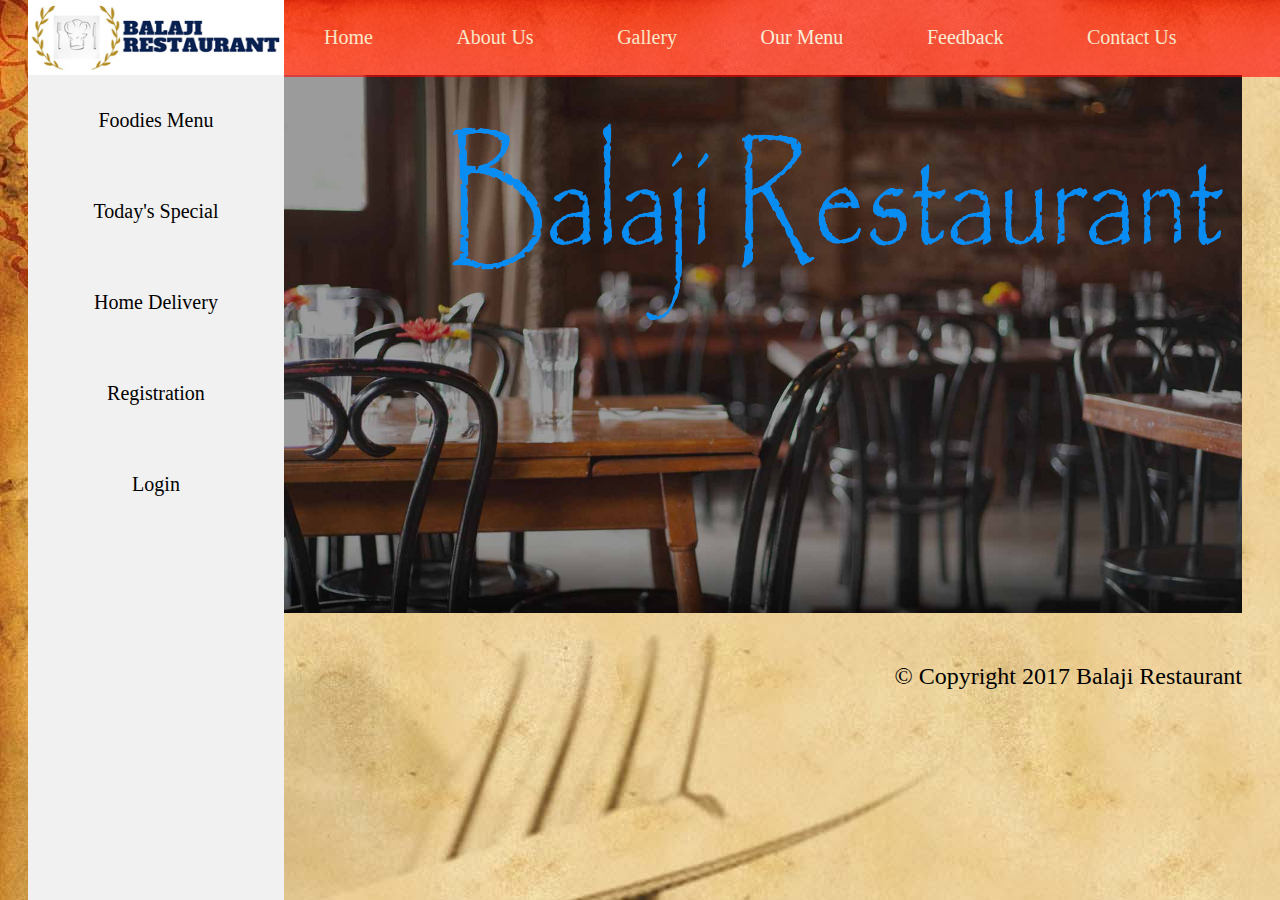
<file: index.html>
<html>
  <head>
    <title>Balaji Restaurant</title>
    <meta charset="utf-8" />
    <meta name="viewport" content="width=device-width, initial-scale=1.0">
    <link rel="stylesheet" href="style.css">
    <script type="text/javascript" src="js/jquery-3.2.1.min.js"></script>
    <script type="text/javascript" src="js/jquery.cycle2.min.js"></script>
  </head>
  <body>
    <!-- logo image -->
  <header class="mainhead">
    <div class="logo">
    <img src="images/logo.jpg">
    </div>
      <!--Responsive navigation-->
  <nav class="mnu">
    <ul>
      <li><a href="index.html">Home</a></li>
      <li><a href="about.html">About Us</a></li>
      <li><a href="gallery.html">Gallery</a></li>
      <li><a href="menu.html">Our Menu</a></li>
      <li><a href="feedback.html">Feedback</a></li>
      <li><a href="contact.html">Contact Us</a></li>

    </ul>
  </nav>
  </header>

<aside>
<!-- Sidebar Menu -->
  <nav class="sidebar">
    <ul>
      <li><a href="foodie.html">Foodies Menu</a></li>
      <li><a href="todays.html">Today's Special</a></li>
      <li><a href="testcart.php">Home Delivery</a></li>
      <li><a href="registration.php">Registration</a></li>
      <li><a href="user-login.php">Login</a></li>
    </ul>
  </nav>
</aside>

<main>
    <!-- Responsive slider -->
    <div class="cycle-slideshow">


        <img src="images/slide.jpg" class="big-image" alt="slider image 1">
        <img src="images/slide2.jpg" class="big-image" alt="slider image 2">
    </div>
</main>

<footer>&copy; Copyright 2017 Balaji Restaurant</footer>

<!-- 	Author: Anshu (Ashwani Pratap)
	contact:facebook.com/anshuvns2

 -->

</body>
</file>
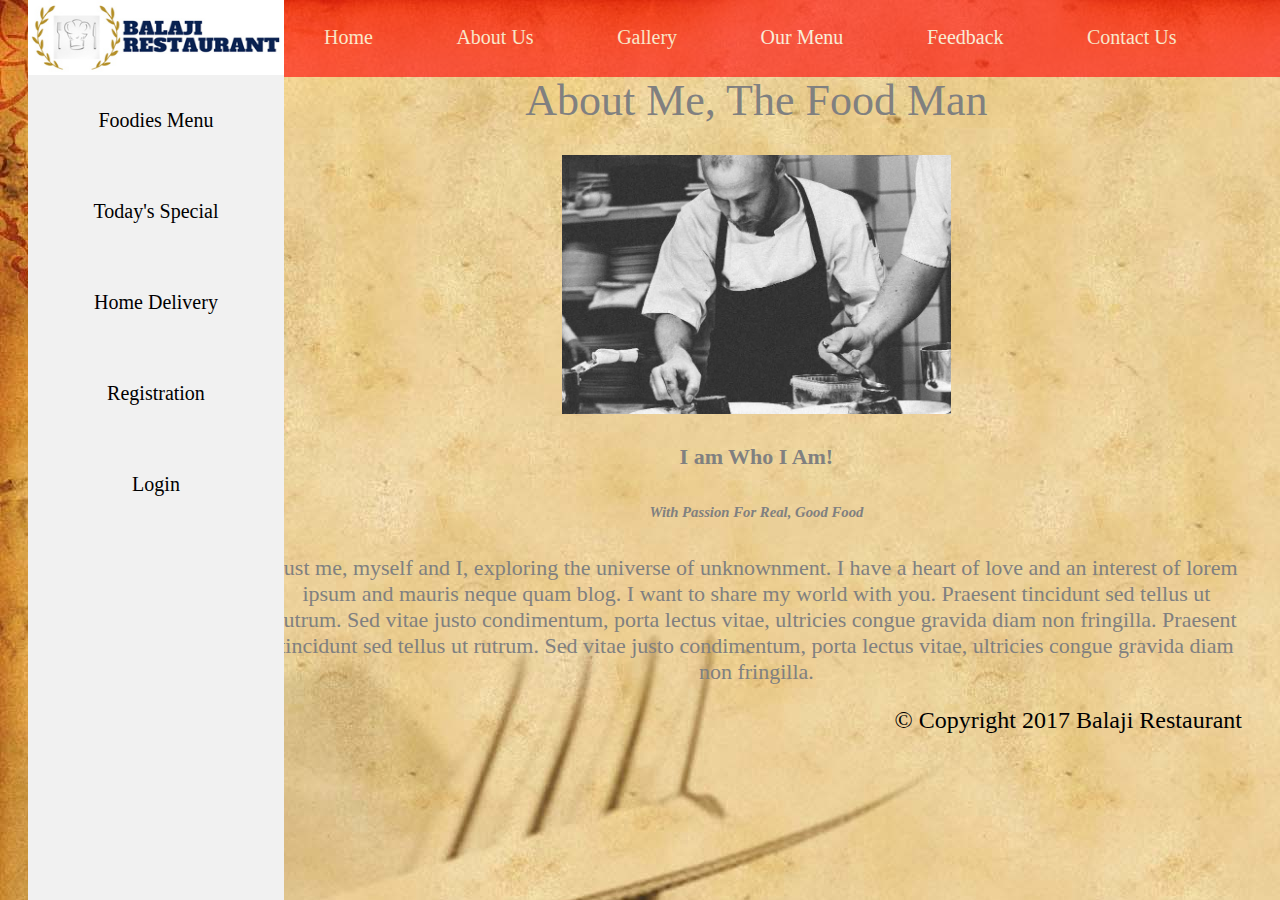
<file: about.html>
<html>
  <head>
    <title>Balaji Restaurant</title>
    <meta charset="utf-8" />
    <meta name="viewport" content="width=device-width, initial-scale=1.0">
    <link rel="stylesheet" href="style.css">
    <script type="text/javascript" src="js/jquery-3.2.1.min.js"></script>
    <script type="text/javascript" src="js/jquery.cycle2.min.js"></script>
  </head>
  <body>
    <!-- logo image -->
  <header class="mainhead">
    <div class="logo">
    <img src="images/logo.jpg">
    </div>
      <!--Responsive navigation-->
  <nav class="mnu">
    <ul>
      <li><a href="index.html">Home</a></li>
      <li><a href="about.html">About Us</a></li>
      <li><a href="gallery.html">Gallery</a></li>
      <li><a href="menu.html">Our Menu</a></li>
      <li><a href="feedback.html">Feedback</a></li>
      <li><a href="contact.html">Contact Us</a></li>

    </ul>
  </nav>
  </header>

<aside>
<!-- Sidebar Menu -->
  <nav class="sidebar">
    <ul>
      <li><a href="foodie.html">Foodies Menu</a></li>
      <li><a href="todays.html">Today's Special</a></li>
      <li><a href="testcart.php">Home Delivery</a></li>
      <li><a href="registration.php">Registration</a></li>
      <li><a href="user-login.php">Login</a></li>
    </ul>
  </nav>
</aside>

<div class="wp-content">

  <h1 >About Me, The Food Man</h1>
  <img class="abt-img" src="images/chef.jpg" alt="Smiley face" >
  <h4><b>I am Who I Am!</b></h4>
        <h6><i>With Passion For Real, Good Food</i></h6>
        <p>Just me, myself and I, exploring the universe of unknownment. I have a heart of love and an interest of lorem ipsum and mauris neque quam blog. I want to share my world with you. Praesent tincidunt sed tellus ut rutrum. Sed vitae justo condimentum, porta lectus vitae, ultricies congue gravida diam non fringilla.
          Praesent tincidunt sed tellus ut rutrum. Sed vitae justo condimentum, porta lectus vitae, ultricies congue gravida diam non fringilla.</p>

</div>




<footer>&copy; Copyright 2017 Balaji Restaurant</footer>

<!-- 	Author: Anshu (Ashwani Pratap)
	contact:facebook.com/anshuvns2

 -->

</body>
</file>
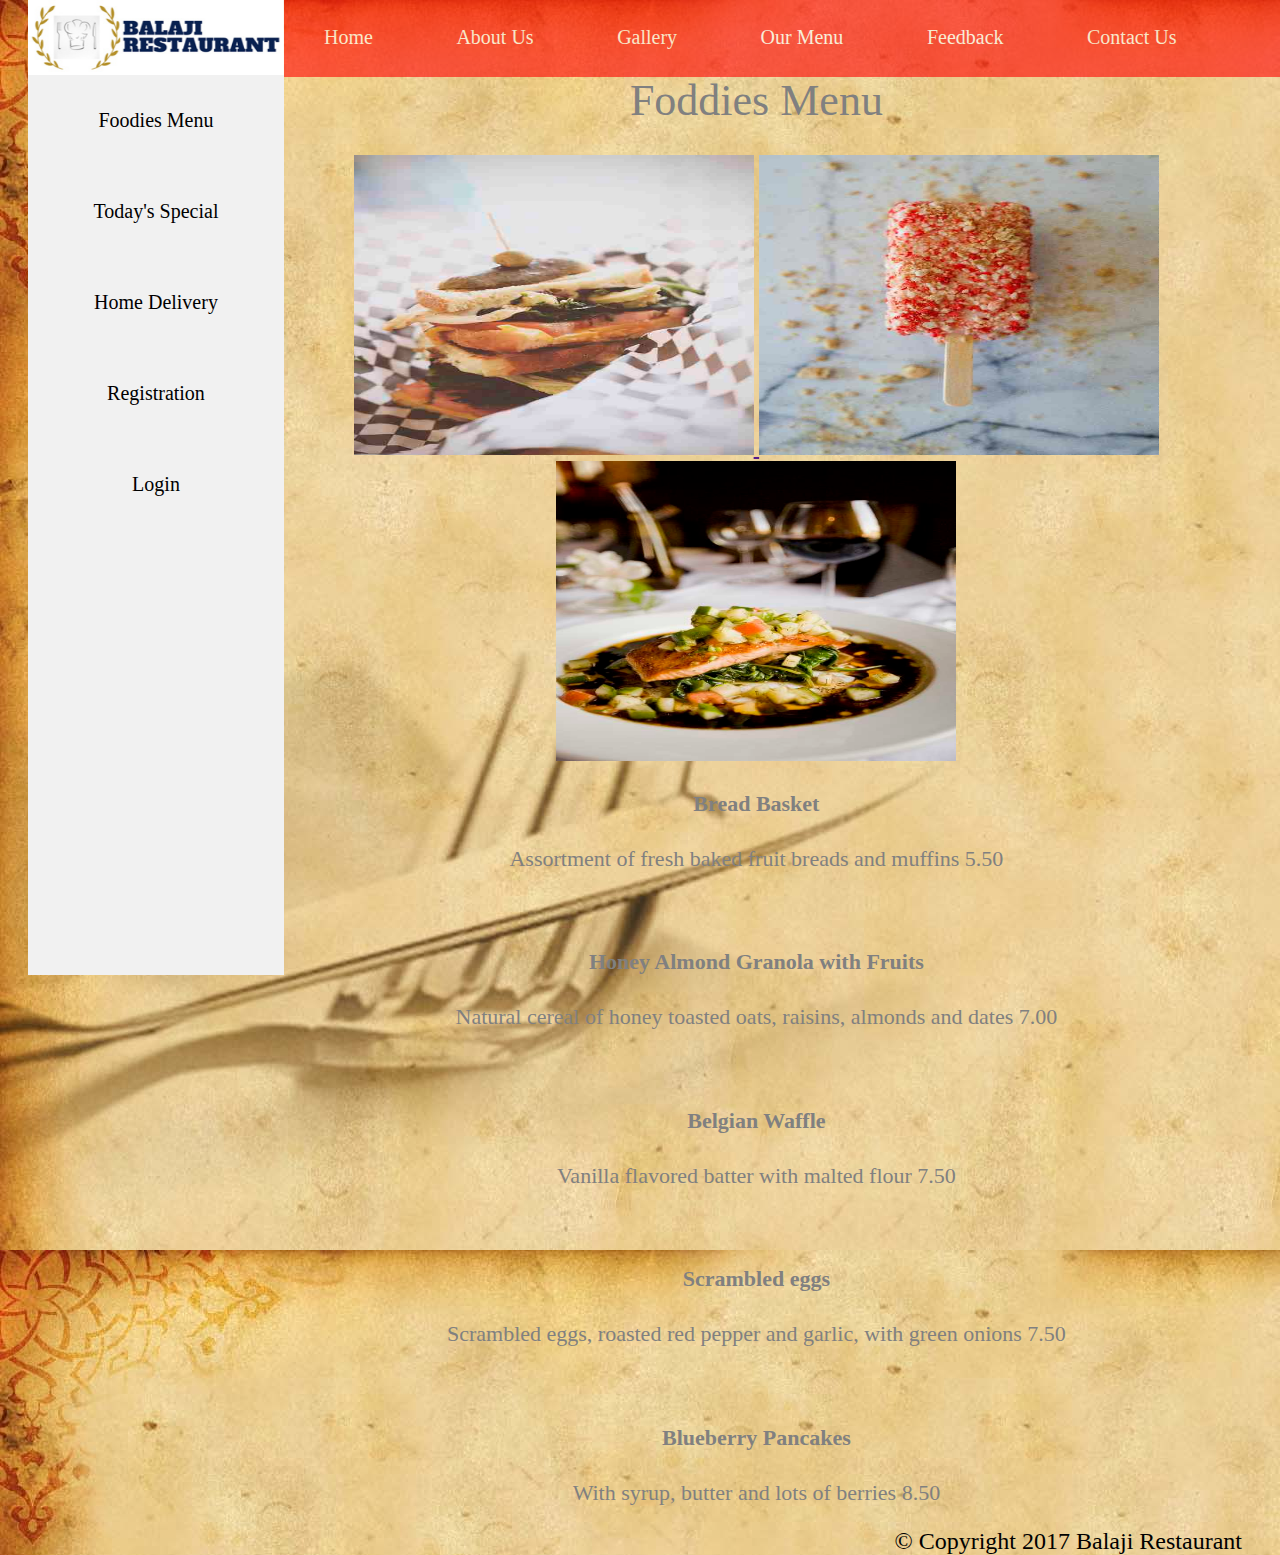
<file: foodie.html>
<html>
  <head>
    <title>Balaji Restaurant</title>
    <meta charset="utf-8" />
    <meta name="viewport" content="width=device-width, initial-scale=1.0">
    <link rel="stylesheet" href="style.css">
    <script type="text/javascript" src="js/jquery-3.2.1.min.js"></script>
    <script type="text/javascript" src="js/jquery.cycle2.min.js"></script>
    <script type="text/javascript" src="js/cart.js"></script>
  </head>
  <body>
    <!-- logo image -->
  <header class="mainhead">
    <div class="logo">
    <img src="images/logo.jpg">
    </div>
      <!--Responsive navigation-->
  <nav class="mnu">
    <ul>
      <li><a href="index.html">Home</a></li>
      <li><a href="about.html">About Us</a></li>
      <li><a href="gallery.html">Gallery</a></li>
      <li><a href="menu.html">Our Menu</a></li>
      <li><a href="feedback.html">Feedback</a></li>
      <li><a href="contact.html">Contact Us</a></li>

    </ul>
  </nav>
  </header>

<aside>
<!-- Sidebar Menu -->
  <nav class="sidebar">
    <ul>
      <li><a href="foodie.html">Foodies Menu</a></li>
      <li><a href="todays.html">Today's Special</a></li>
      <li><a href="testcart.php">Home Delivery</a></li>
      <li><a href="registration.php">Registration</a></li>
      <li><a href="user-login.php">Login</a></li>
    </ul>
  </nav>
</aside>

<div class="wp-content">

  <h1 >Foddies Menu</h1>
  <div class="gall">
    <a href="">
      <img class="gall-img" src="images/mnu.jpg" alt="Smiley face" >
    </a>
      <a href="">
      <img class="gall-img" src="images/mnu1.jpg" alt="Smiley face" >
    </a>
    <a href="">
      <img class="gall-img" src="images/mnu2.jpg" alt="Smiley face" >
    </a>
  </div>









  <h4>Bread Basket</h4>
        <p class="w3-text-grey">Assortment of fresh baked fruit breads and muffins 5.50</p><br>

        <h4>Honey Almond Granola with Fruits</h4>
        <p class="w3-text-grey">Natural cereal of honey toasted oats, raisins, almonds and dates 7.00</p><br>

        <h4>Belgian Waffle</h4>
        <p class="w3-text-grey">Vanilla flavored batter with malted flour 7.50</p><br>

        <h4>Scrambled eggs</h4>
        <p class="w3-text-grey">Scrambled eggs, roasted red pepper and garlic, with green onions 7.50</p><br>

        <h4>Blueberry Pancakes</h4>
        <p class="w3-text-grey">With syrup, butter and lots of berries 8.50</p>


  </div>




<footer>&copy; Copyright 2017 Balaji Restaurant</footer>

<!-- 	Author: Anshu (Ashwani Pratap)
	contact:facebook.com/anshuvns2

 -->

</body>
</file>
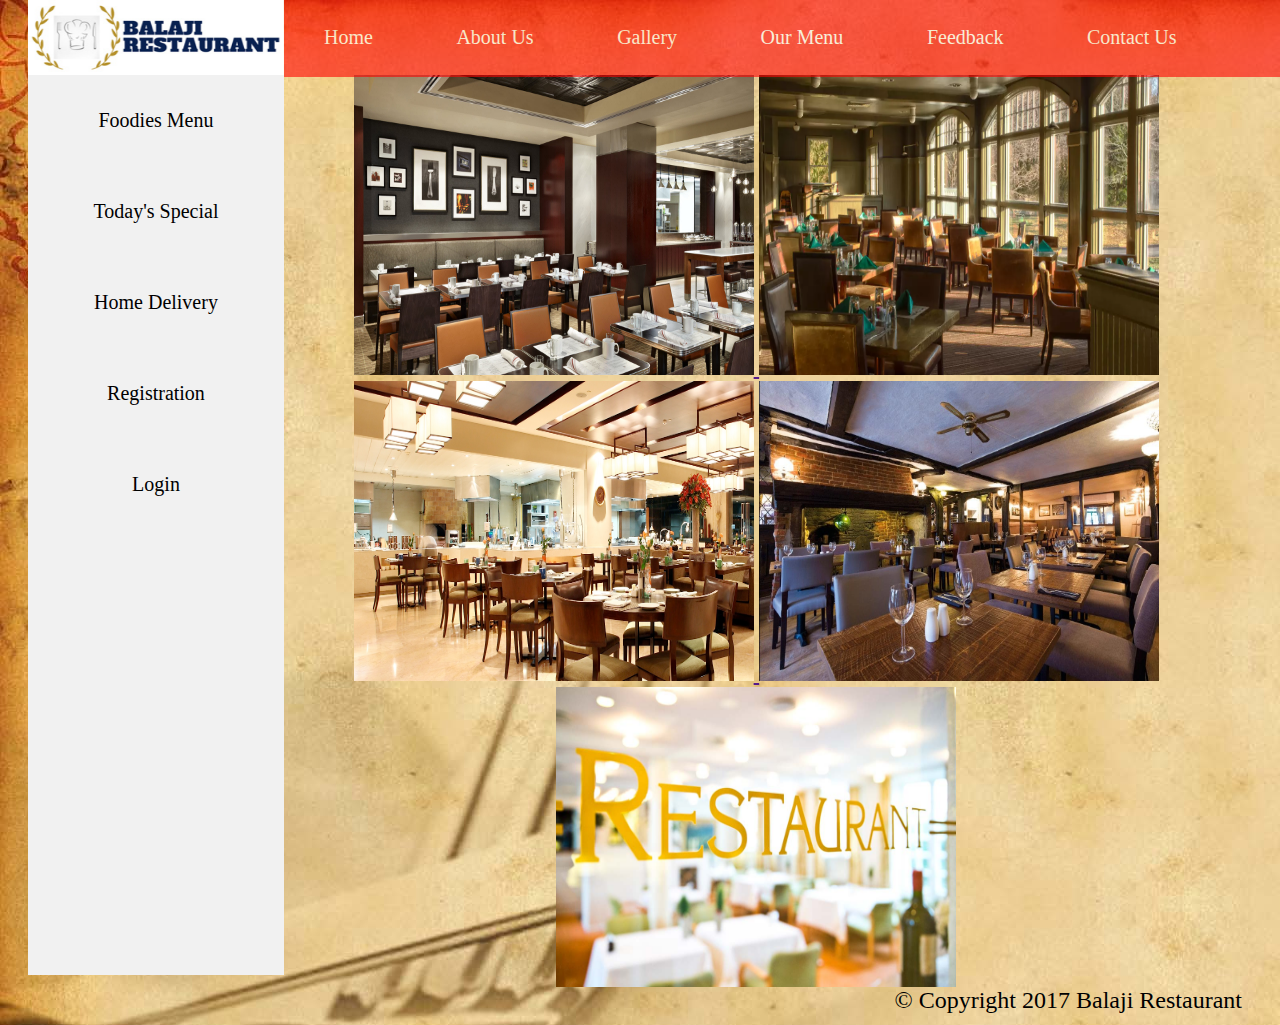
<file: gallery.html>
<html>
  <head>
    <title>Balaji Restaurant</title>
    <meta charset="utf-8" />
    <meta name="viewport" content="width=device-width, initial-scale=1.0">
    <link rel="stylesheet" href="style.css">
    <script type="text/javascript" src="js/jquery-3.2.1.min.js"></script>
    <script type="text/javascript" src="js/jquery.cycle2.min.js"></script>
  </head>
  <body>
    <!-- logo image -->
  <header class="mainhead">
    <div class="logo">
    <img src="images/logo.jpg">
    </div>
      <!--Responsive navigation-->
  <nav class="mnu">
    <ul>
      <li><a href="index.html">Home</a></li>
      <li><a href="about.html">About Us</a></li>
      <li><a href="gallery.html">Gallery</a></li>
      <li><a href="menu.html">Our Menu</a></li>
      <li><a href="feedback.html">Feedback</a></li>
      <li><a href="contact.html">Contact Us</a></li>

    </ul>
  </nav>
  </header>

<aside>
<!-- Sidebar Menu -->
  <nav class="sidebar">
    <ul>
      <li><a href="foodie.html">Foodies Menu</a></li>
      <li><a href="todays.html">Today's Special</a></li>
      <li><a href="testcart.php">Home Delivery</a></li>
      <li><a href="registration.php">Registration</a></li>
      <li><a href="user-login.php">Login</a></li>
    </ul>
  </nav>
</aside>

<div class="wp-content">

    <div class="gall">
      <a href="">
        <img src="images/gall1.jpg">
      </a>
      <a href="">
        <img src="images/gall2.jpg">
      </a>
      <a href="">
        <img src="images/gall3.jpg">
      </a>
      <a href="">
        <img src="images/gall4.jpg">
      </a>
      <a href="">
        <img src="images/gall5.jpg">
      </a>
    </div>


  </div>




<footer>&copy; Copyright 2017 Balaji Restaurant</footer>

<!-- 	Author: Anshu (Ashwani Pratap)
	contact:facebook.com/anshuvns2

 -->

</body>
</file>
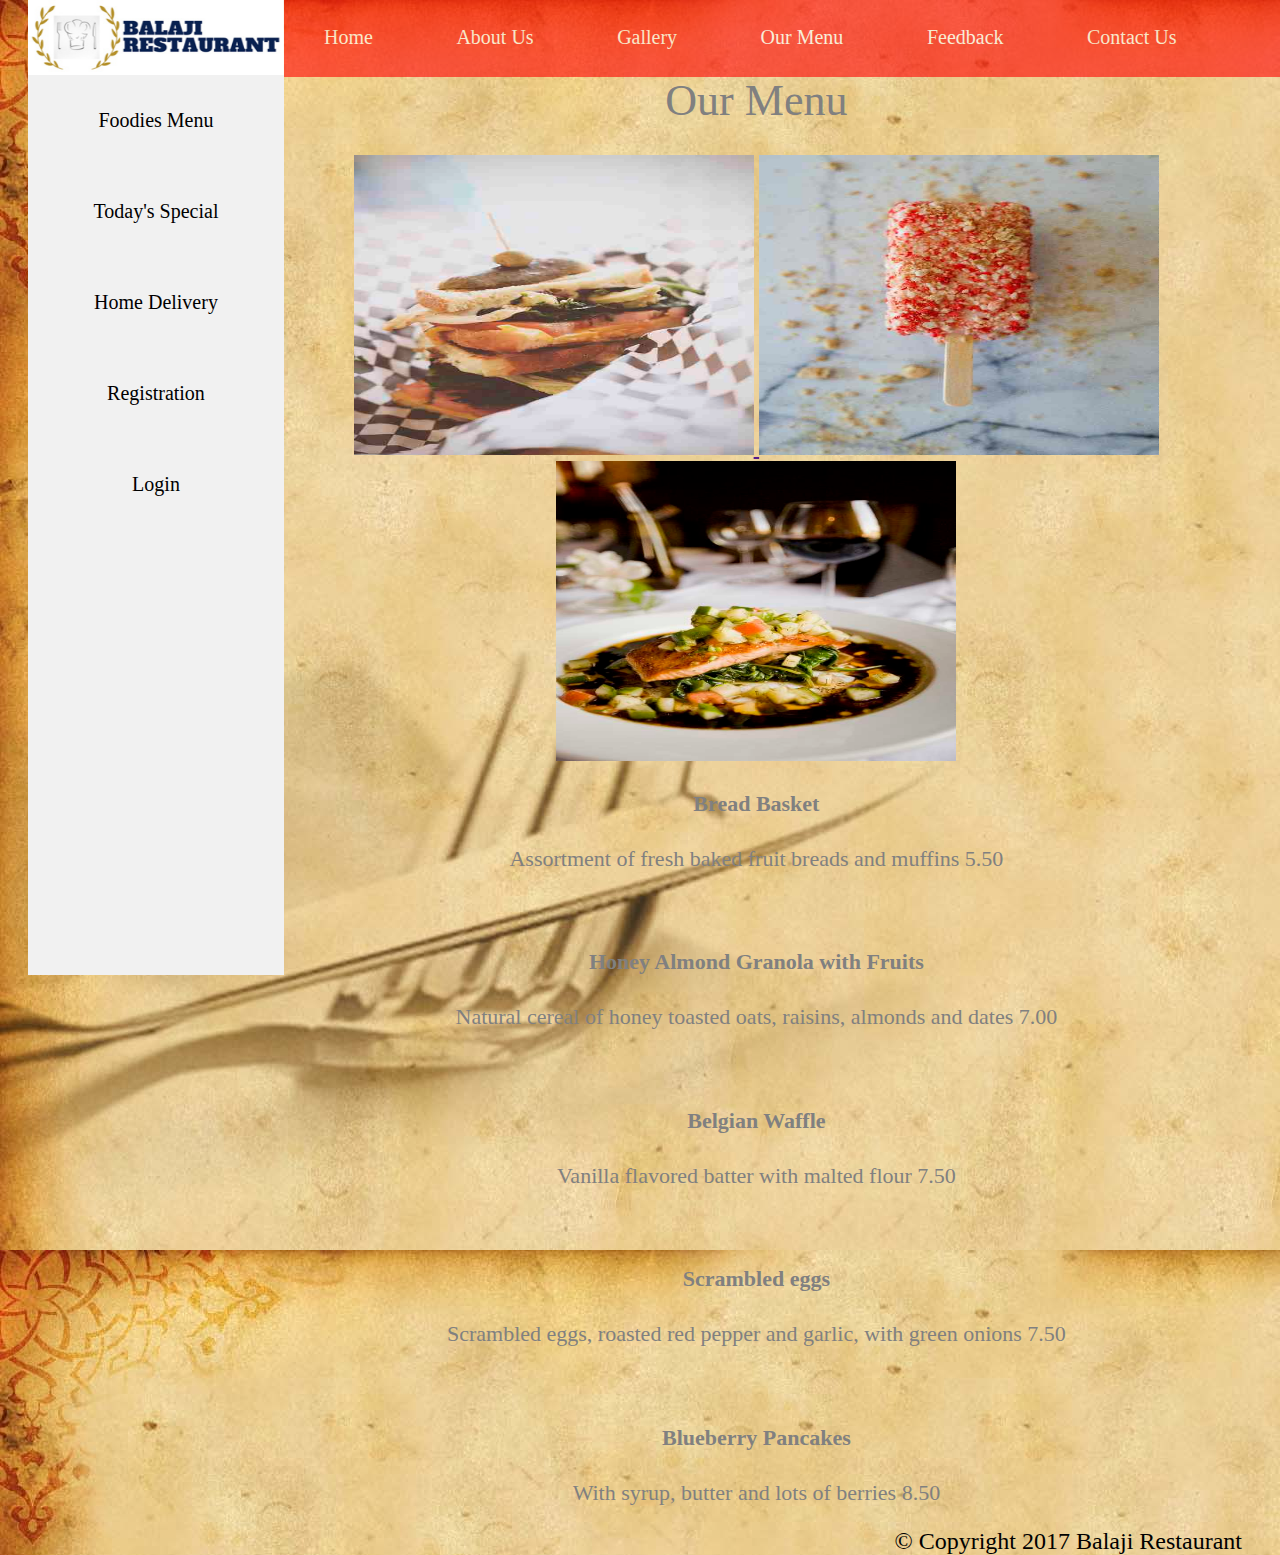
<file: menu.html>
<html>
  <head>
    <title>Balaji Restaurant</title>
    <meta charset="utf-8" />
    <meta name="viewport" content="width=device-width, initial-scale=1.0">
    <link rel="stylesheet" href="style.css">
    <script type="text/javascript" src="js/jquery-3.2.1.min.js"></script>
    <script type="text/javascript" src="js/jquery.cycle2.min.js"></script>
    <script type="text/javascript" src="js/cart.js"></script>
  </head>
  <body>
    <!-- logo image -->
  <header class="mainhead">
    <div class="logo">
    <img src="images/logo.jpg">
    </div>
      <!--Responsive navigation-->
  <nav class="mnu">
    <ul>
      <li><a href="index.html">Home</a></li>
      <li><a href="about.html">About Us</a></li>
      <li><a href="gallery.html">Gallery</a></li>
      <li><a href="menu.html">Our Menu</a></li>
      <li><a href="feedback.html">Feedback</a></li>
      <li><a href="contact.html">Contact Us</a></li>

    </ul>
  </nav>
  </header>

<aside>
<!-- Sidebar Menu -->
  <nav class="sidebar">
    <ul>
      <li><a href="foodie.html">Foodies Menu</a></li>
      <li><a href="todays.html">Today's Special</a></li>
      <li><a href="testcart.php">Home Delivery</a></li>
      <li><a href="registration.php">Registration</a></li>
      <li><a href="user-login.php">Login</a></li>
    </ul>
  </nav>
</aside>

<div class="wp-content">

  <h1 >Our Menu</h1>
  <div class="gall">
    <a href="">
      <img class="gall-img" src="images/mnu.jpg" alt="Smiley face" >
    </a>
      <a href="">
      <img class="gall-img" src="images/mnu1.jpg" alt="Smiley face" >
    </a>
    <a href="">
      <img class="gall-img" src="images/mnu2.jpg" alt="Smiley face" >
    </a>
  </div>


















  <h4>Bread Basket</h4>
        <p class="w3-text-grey">Assortment of fresh baked fruit breads and muffins 5.50</p><br>

        <h4>Honey Almond Granola with Fruits</h4>
        <p class="w3-text-grey">Natural cereal of honey toasted oats, raisins, almonds and dates 7.00</p><br>

        <h4>Belgian Waffle</h4>
        <p class="w3-text-grey">Vanilla flavored batter with malted flour 7.50</p><br>

        <h4>Scrambled eggs</h4>
        <p class="w3-text-grey">Scrambled eggs, roasted red pepper and garlic, with green onions 7.50</p><br>

        <h4>Blueberry Pancakes</h4>
        <p class="w3-text-grey">With syrup, butter and lots of berries 8.50</p>


  </div>




<footer>&copy; Copyright 2017 Balaji Restaurant</footer>

<!-- 	Author: Anshu (Ashwani Pratap)
	contact:facebook.com/anshuvns2

 -->

</body>
</file>
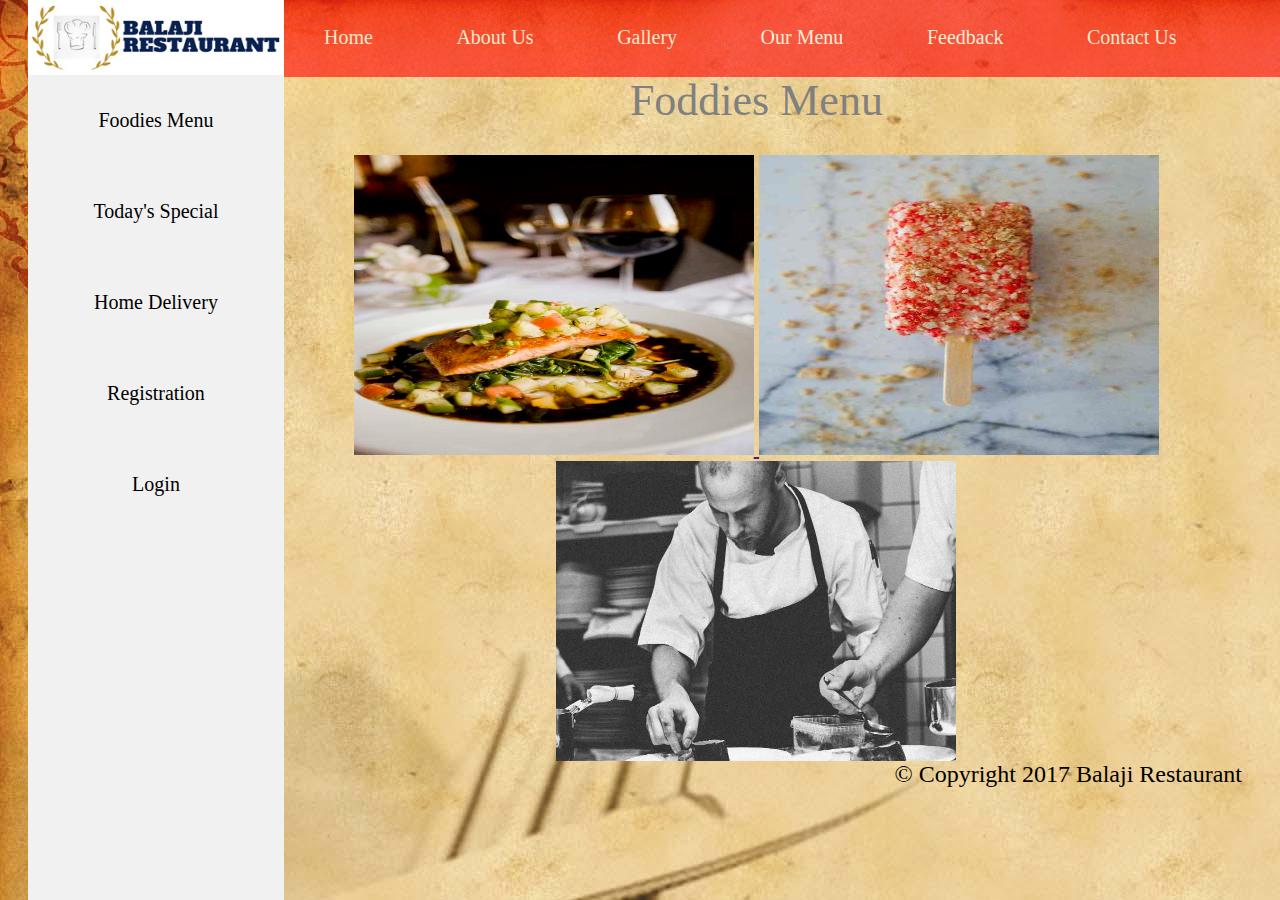
<file: todays.html>
<html>
  <head>
    <title>Balaji Restaurant</title>
    <meta charset="utf-8" />
    <meta name="viewport" content="width=device-width, initial-scale=1.0">
    <link rel="stylesheet" href="style.css">
    <script type="text/javascript" src="js/jquery-3.2.1.min.js"></script>
    <script type="text/javascript" src="js/jquery.cycle2.min.js"></script>
    <script type="text/javascript" src="js/cart.js"></script>
  </head>
  <body>
    <!-- logo image -->
  <header class="mainhead">
    <div class="logo">
    <img src="images/logo.jpg">
    </div>
      <!--Responsive navigation-->
  <nav class="mnu">
    <ul>
      <li><a href="index.html">Home</a></li>
      <li><a href="about.html">About Us</a></li>
      <li><a href="gallery.html">Gallery</a></li>
      <li><a href="menu.html">Our Menu</a></li>
      <li><a href="feedback.html">Feedback</a></li>
      <li><a href="contact.html">Contact Us</a></li>

    </ul>
  </nav>
  </header>

<aside>
<!-- Sidebar Menu -->
  <nav class="sidebar">
    <ul>
      <li><a href="foodie.html">Foodies Menu</a></li>
      <li><a href="todays.html">Today's Special</a></li>
      <li><a href="testcart.php">Home Delivery</a></li>
      <li><a href="registration.php">Registration</a></li>
      <li><a href="user-login.php">Login</a></li>
    </ul>
  </nav>
</aside>

<div class="wp-content">

  <h1 >Foddies Menu</h1>
  <div class="gall">
    <a href="">
      <img class="gall-img" src="images/3.jpg" alt="Smiley face" >
    </a>
      <a href="">
      <img class="gall-img" src="images/2.jpg" alt="Smiley face" >
    </a>
    <a href="">
      <img class="gall-img" src="images/chef.jpg" alt="Smiley face" >
    </a>
  </div>







  </div>




<footer>&copy; Copyright 2017 Balaji Restaurant</footer>

<!-- 	Author: Anshu (Ashwani Pratap)
	contact:facebook.com/anshuvns2

 -->

</body>
</file>
<file: style.css>
body{
  background-image: url('images/bck.jpg');
  font-size: 87.5%;

}

*{
  margin: :0; padding: 0;

}




.sidebar {

  height:auto;
  width:auto;
}
.sidebar ul{
  list-style-type: none;
    margin: 0;
    padding: 0;
    width: 20%;
    background-color: #f1f1f1;

    height: 100%;
    overflow: auto;

}
.sidebar li a{
    display: block;
    color: #000;
    padding: 8px 16px;
    text-decoration: none;
}

.sidebar a:hover{
  background-color: #555;
 color: white;
}





main{
  float:none;

}

.big-image{
  margin-bottom: 50px;
}


.logo img{
  float:left;
  width:20%;
  height: 75px;
  margin-top: -75px;
  position: fixed;
}

nav{
  width: 100%;
  text-align: center;
}



nav ul{
  float: none;
position: fixed;
  margin-top: -50px;

  line-height: 75px;
  background: #f00;
  overflow: hidden;
z-index: 1;
}

.mnu ul{
  top:50;
  margin-left: 20%;
  width:100%;
  opacity: 0.6;
  text-align: left;
}

nav li{
  display:inline;

  list-style-type: none;

}
nav a{
  text-decoration: none;
  padding: 30px 40px;
  color:white;
  font-family: cursive, "Times New Roman", Times, serif;;
  font-size: 20px;

}
nav a:hover{
  color: blue;
  background-color: #a3ff00;
}


img{
  max-width: 100%;
}
.cycle-slideshow {
  width:80%%;

  display: block;
  position:relative;
  margin: auto;
  margin-left: 20%;
  margin-top: 75px;
z-index: -1;
}



footer{
  float:right;
  color:black;
  font-size: 24px;
}


.wp-content{
  clear: both;
  margin-left: 20%;
  font-size: 22px;
  color: grey;
  margin-top: 75px;
  text-align: center;
}


.abt-img{
  display: block;
    margin: auto;
    width: 40%;
}
.mnu-img{
  display: block;
    margin: auto;
    width: 20%;
}


.gall img {
  width:400px;
  height:300px;
	-webkit-transition: .5s ease-in-out;
	transition: .5s ease-in-out;
}
.gall img:hover {
	width: 450px;
  height: 350px;
}



/* Registration page */
/* Full-width input fields */
input[type=text], input[type=password], input[type=email] {
    width: 100%;
    padding: 12px 20px;
    margin: 8px 0;
    display: inline-block;
    border: 1px solid #ccc;
    box-sizing: border-box;
}

/* Set a style for all buttons */
button {
    background-color: #4CAF50;
    color: white;
    padding: 14px 20px;
    margin: 8px 0;
    border: none;
    cursor: pointer;
    width: 100%;
}

/* Extra styles for the cancel button */
.cancelbtn {
    padding: 14px 20px;
    background-color: #f44336;
}

/* Float cancel and signup buttons and add an equal width */
.cancelbtn,.signupbtn {
    float: left;
    width: 100%;
}

/* Add padding to container elements */
.container {
    padding: 16px;
}

/* Clear floats */
.clearfix::after {
    content: "";
    clear: both;
    display: table;
}

/* Change styles for cancel button and signup button on extra small screens */
@media screen and (max-width: 300px) {
    .cancelbtn, .signupbtn {
        width: 100%;
    }
}




/*Login Form */
/* Bordered form */
form {
    border: 3px solid #f1f1f1;
}

/* Full-width inputs */
input[type=text], input[type=password], input[type=email] {
    width: 100%;
    padding: 12px 20px;
    margin: 8px 0;
    display: inline-block;
    border: 1px solid #ccc;
    box-sizing: border-box;
}

/* Set a style for all buttons */
button {
    background-color: #4CAF50;
    color: white;
    padding: 14px 20px;
    margin: 8px 0;
    border: none;
    cursor: pointer;
    width: 100%;
}

/* Add a hover effect for buttons */
button:hover {
    opacity: 0.8;
}

/* Extra style for the cancel button (red) */
.cancelbtn {
    width: 100%;
    padding: 10px 18px;
    background-color: #f44336;
}

/* Center the avatar image inside this container */
.imgcontainer {
    text-align: center;
    margin: 24px 0 12px 0;
}

/* Avatar image */
img.avatar {
    width: 40%;
    border-radius: 50%;
}

/* Add padding to containers */
.container {
    padding: 16px;
}

/* The "Forgot password" text */
span.psw {
    float: right;
    padding-top: 16px;
}

/* Change styles for span and cancel button on extra small screens */
@media screen and (max-width: 300px) {
    span.psw {
        display: block;
        float: none;
    }
    .cancelbtn {
        width: 100%;
    }
}


/*Contact us form */

/* Style inputs with type="text", select elements and textareas */
input[type=text], select, textarea {
    width: 100%; /* Full width */
    padding: 12px; /* Some padding */
    border: 1px solid #ccc; /* Gray border */
    border-radius: 4px; /* Rounded borders */
    box-sizing: border-box; /* Make sure that padding and width stays in place */
    margin-top: 6px; /* Add a top margin */
    margin-bottom: 16px; /* Bottom margin */
    resize: vertical /* Allow the user to vertically resize the textarea (not horizontally) */
}

/* Style the submit button with a specific background color etc */
input[type=submit] {
    background-color: #4CAF50;
    color: white;
    padding: 12px 20px;
    border: none;
    border-radius: 4px;
    cursor: pointer;
}

/* When moving the mouse over the submit button, add a darker green color */
input[type=submit]:hover {
    background-color: #45a049;
}

/* Add a background color and some padding around the form */
.container {
    border-radius: 5px;
    background-color: #f2f2f2;
    padding: 20px;
}




/*Menu Cart */


@import "compass/css3";

/*
I wanted to go with a mobile first approach, but it actually lead to more verbose CSS in this case, so I've gone web first. Can't always force things...

Side note: I know that this style of nesting in SASS doesn't result in the most performance efficient CSS code... but on the OCD/organizational side, I like it. So for CodePen purposes, CSS selector performance be damned.
*/

/* Global settings */
$color-border: #eee;
$color-label: #aaa;
$font-default: 'HelveticaNeue-Light', 'Helvetica Neue Light', 'Helvetica Neue', Helvetica, Arial, sans-serif;
$font-bold: 'HelveticaNeue-Medium', 'Helvetica Neue Medium';


/* Global "table" column settings */
.product-image { float: left; width: 20%; }
.product-details { float: left; width: 37%; }
.product-price { float: left; width: 12%; }
.product-quantity { float: left; width: 10%; }
.product-removal { float: left; width: 9%; }
.product-line-price { float: left; width: 12%; text-align: right; }


/* This is used as the traditional .clearfix class */
.group:before,
.group:after {
    content: '';
    display: table;
}
.group:after {
    clear: both;
}
.group {
    zoom: 1;
}


/* Apply clearfix in a few places */
.shopping-cart, .column-labels, .product, .totals-item {
  @extend .group;
}


/* Apply dollar signs */
.product .product-price:before, .product .product-line-price:before, .totals-value:before {
  content: '$';
}


/* Body/Header stuff */
body {
  padding: 0px 30px 30px 20px;
  font-family: $font-default;
  font-weight: 100;
}

h1 {
  font-weight: 100;
}

label {
  color: $color-label;
}

.shopping-cart {
  margin-top: -45px;
}


/* Column headers */
.column-labels {
  label {
    padding-bottom: 15px;
    margin-bottom: 15px;
    border-bottom: 1px solid $color-border;
  }

  .product-image, .product-details, .product-removal {
    text-indent: -9999px;
  }
}


/* Product entries */
.product {
  margin-bottom: 20px;
  padding-bottom: 10px;
  border-bottom: 1px solid $color-border;

  .product-image {
    text-align: center;
    img {
      width: 100px;
    }
  }

  .product-details {
    .product-title {
      margin-right: 20px;
      font-family: $font-bold;
    }
    .product-description {
      margin: 5px 20px 5px 0;
      line-height: 1.4em;
    }
  }

  .product-quantity {
    input {
      width: 40px;

    }
  }

  .remove-product {
    border: 0;
    padding: 4px 8px;
    background-color: #c66;
    color: #fff;
    font-family: $font-bold;
    font-size: 12px;
    border-radius: 3px;
  }

  .remove-product:hover {
    background-color: #a44;
  }
}


/* Totals section */
.totals {
  .totals-item {
    float: right;
    clear: both;
    width: 100%;
    margin-bottom: 10px;

    label {
      float: left;
      clear: both;
      width: 79%;
      text-align: right;
    }

    .totals-value {
      float: right;
      width: 21%;
      text-align: right;
    }
  }

  .totals-item-total {
    font-family: $font-bold;
  }
}

.checkout {
  float: right;
  border: 0;
  margin-top: 20px;
  padding: 6px 25px;
  background-color: #6b6;
  color: #fff;
  font-size: 25px;
  border-radius: 3px;
}

.checkout:hover {
  background-color: #494;
}

/* Make adjustments for tablet */
@media screen and (max-width: 650px) {

  .shopping-cart {
    margin: 0;
    padding-top: 20px;
    border-top: 1px solid $color-border;
  }

  .column-labels {
    display: none;
  }

  .product-image {
    float: right;
    width: auto;
    img {
      margin: 0 0 10px 10px;
    }
  }

  .product-details {
    float: none;
    margin-bottom: 10px;
    width: auto;
  }

  .product-price {
    clear: both;
    width: 70px;
  }

  .product-quantity {
    width: 100px;
    input {
      margin-left: 20px;
    }
  }

  .product-quantity:before {
    content: 'x';
  }

  .product-removal {
    width: auto;
  }

  .product-line-price {
    float: right;
    width: 70px;
  }

}


/* Make more adjustments for phone */
@media screen and (max-width: 350px) {

  .product-removal {
    float: right;
  }

  .product-line-price {
    float: right;
    clear: left;
    width: auto;
    margin-top: 10px;
  }

  .product .product-line-price:before {
    content: 'Item Total: $';
  }

  .totals {
    .totals-item {
      label {
        width: 60%;
      }

      .totals-value {
        width: 40%;
      }
    }
  }
}
</file>
